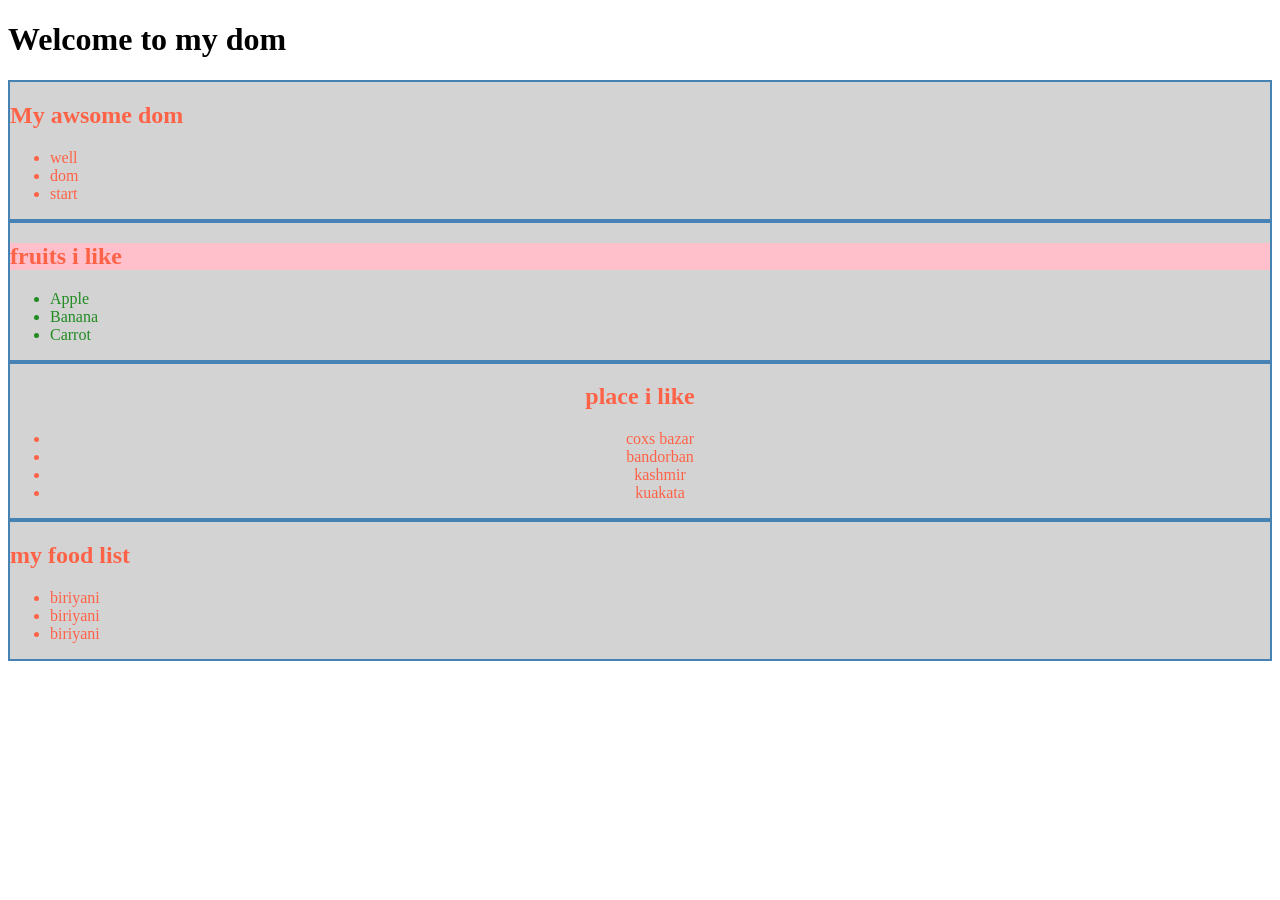
<file: Basic_DOM/index.html>
<!DOCTYPE html>
<html lang="en">
  <head>
    <meta charset="UTF-8" />
    <meta name="viewport" content="width=device-width, initial-scale=1.0" />
    <title>Document</title>
    <link rel="stylesheet" href="styles/style.css" />
  </head>
  <body>
    <header>
      <h1>Welcome to my dom</h1>
    </header>
    <main id="main-container">
      <section>
        <h1>My awsome dom</h1>
        <ul>
          <li>well</li>
          <li>dom</li>
          <li>start</li>
        </ul>
      </section>
      <section class="fruit-container dg dfh">
        <h1 id="fruit-title">fruits i like</h1>
        <ul>
          <li class="dfhs hgd">Apple</li>
          <li>Banana</li>
          <li>Carrot</li>
        </ul>
      </section>
      <section id="place-container">
        <h1>place i like</h1>
        <ul id="places-list">
          <li class="fav-places">coxs bazar</li>
          <li class="fav-places">bandorban</li>
          <li class="fav-places">kashmir</li>
        </ul>
      </section>
    </main>
    <!-- <script src="js/dom.js"></script> -->
    <script src="js/append.js"></script>
    <script src="js/style.js"></script>
    <script>
      const licol = document.getElementsByTagName("li");
      // console.log(licol);
      for (const li of licol) {
        // console.log(li);
        // console.log(li.innerText);
      }
      const title = (document.getElementById(
        "fruit-title"
      ).style.backgroundColor = "pink");
      // console.log(title.innerText);
      const place = document.getElementsByClassName("fav-places");
      for (const places of place) {
        // console.log(places.innerText);
      }
      const all = document.querySelectorAll(".fruit-container li");
      for (const li of all) {
        // console.log(li.innerText);
      }
      const one = document.querySelector(".fruit-container li");
      // console.log(one.innerText);
      const att = one.getAttribute("class");
      // console.log(att);
      const sec =
        document.getElementsByClassName("fruit-container")[0].innerHTML;
      // console.log(sec);
    </script>
  </body>
</html>
</file>
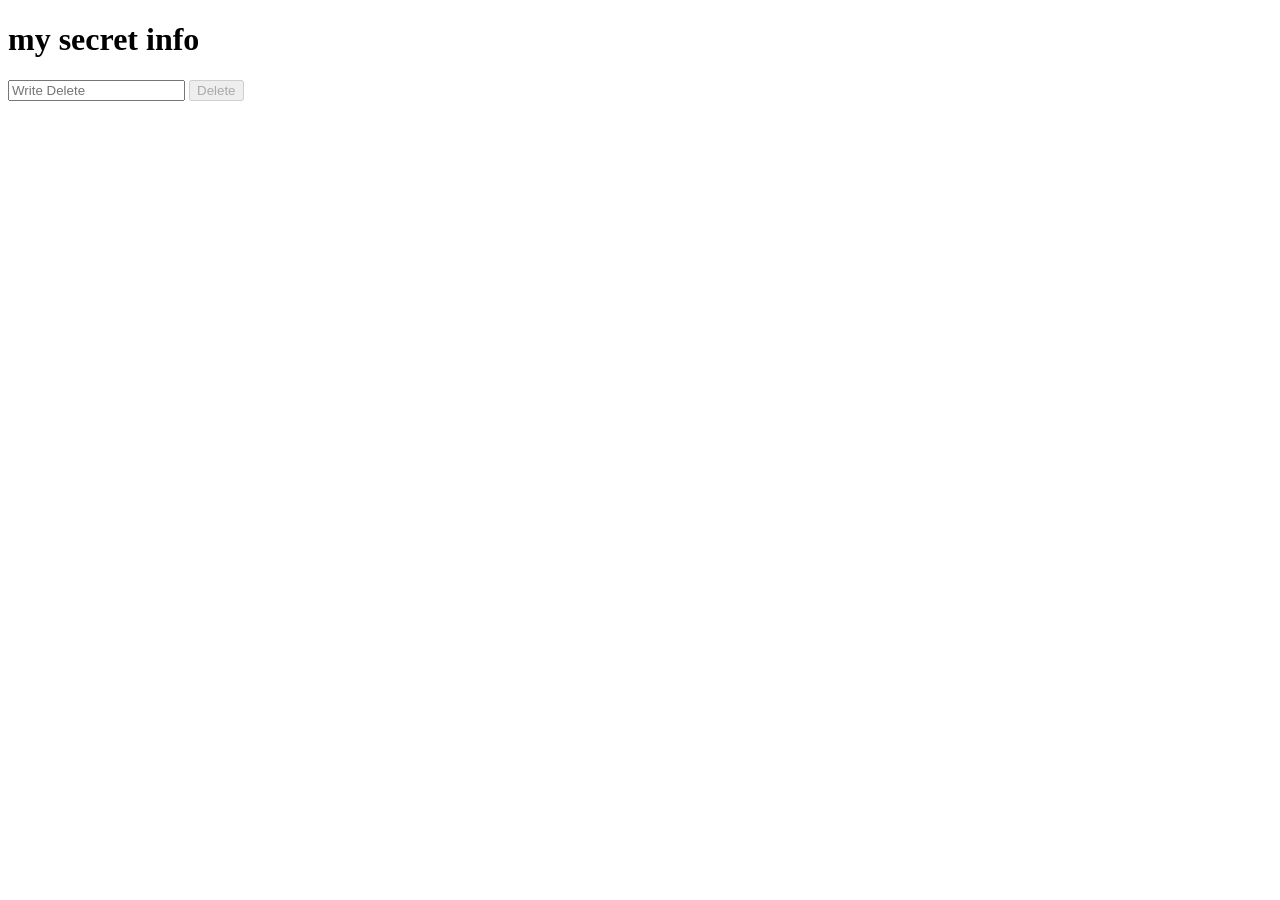
<file: github-delete.html>
<!DOCTYPE html>
<html lang="en">
  <head>
    <meta charset="UTF-8" />
    <meta name="viewport" content="width=device-width, initial-scale=1.0" />
    <title>Document</title>
  </head>
  <body>
    <h1>my secret info</h1>
    <input type="text" placeholder="Write Delete" id="input-del" />
    <button id="btn-del" disabled>Delete</button>
    <script>
      document
        .getElementById("input-del")
        .addEventListener("keyup", function (event) {
          const text = event.target.value;
          const btnDel = document.getElementById("btn-del");
          if (text == "delete") {
            btnDel.removeAttribute("disabled");
          } else {
            btnDel.setAttribute("disabled", true);
          }
        });
    </script>
  </body>
</html>
</file>
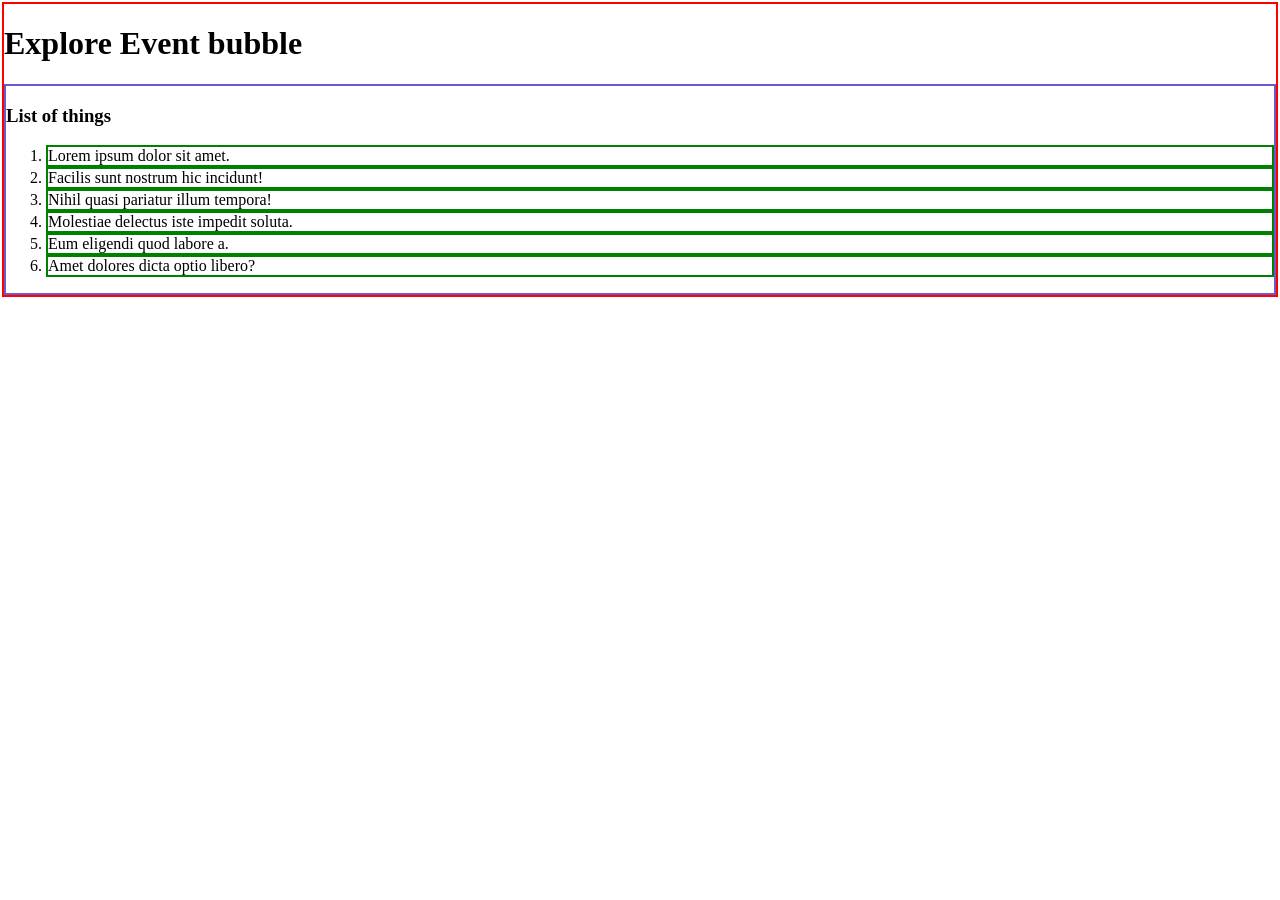
<file: Event/bubble.html>
<!DOCTYPE html>
<html lang="en">
  <head>
    <meta charset="UTF-8" />
    <meta name="viewport" content="width=device-width, initial-scale=1.0" />
    <title>Document</title>
    <style>
      body {
        border: 2px solid red;
        margin: 2px;
      }
      section {
        border: 2px solid slateblue;
      }
      li {
        border: 2px solid green;
      }
    </style>
  </head>
  <body>
    <h1>Explore Event bubble</h1>
    <section>
      <h3>List of things</h3>
      <ol id="item-list">
        <li id="item-1">Lorem ipsum dolor sit amet.</li>
        <li id="item-2">Facilis sunt nostrum hic incidunt!</li>
        <li id="item-3">Nihil quasi pariatur illum tempora!</li>
        <li id="item-4">Molestiae delectus iste impedit soluta.</li>
        <li id="item-5">Eum eligendi quod labore a.</li>
        <li id="item-6">Amet dolores dicta optio libero?</li>
      </ol>
    </section>
    <script>
      document.getElementById("item-2").addEventListener("click", function () {
        console.log("item2 clicked");
        event.stopPropagation();
      });
      document
        .getElementById("item-list")
        .addEventListener("click", function (event) {
          console.log("clicked");
        });
    </script>
  </body>
</html>
</file>
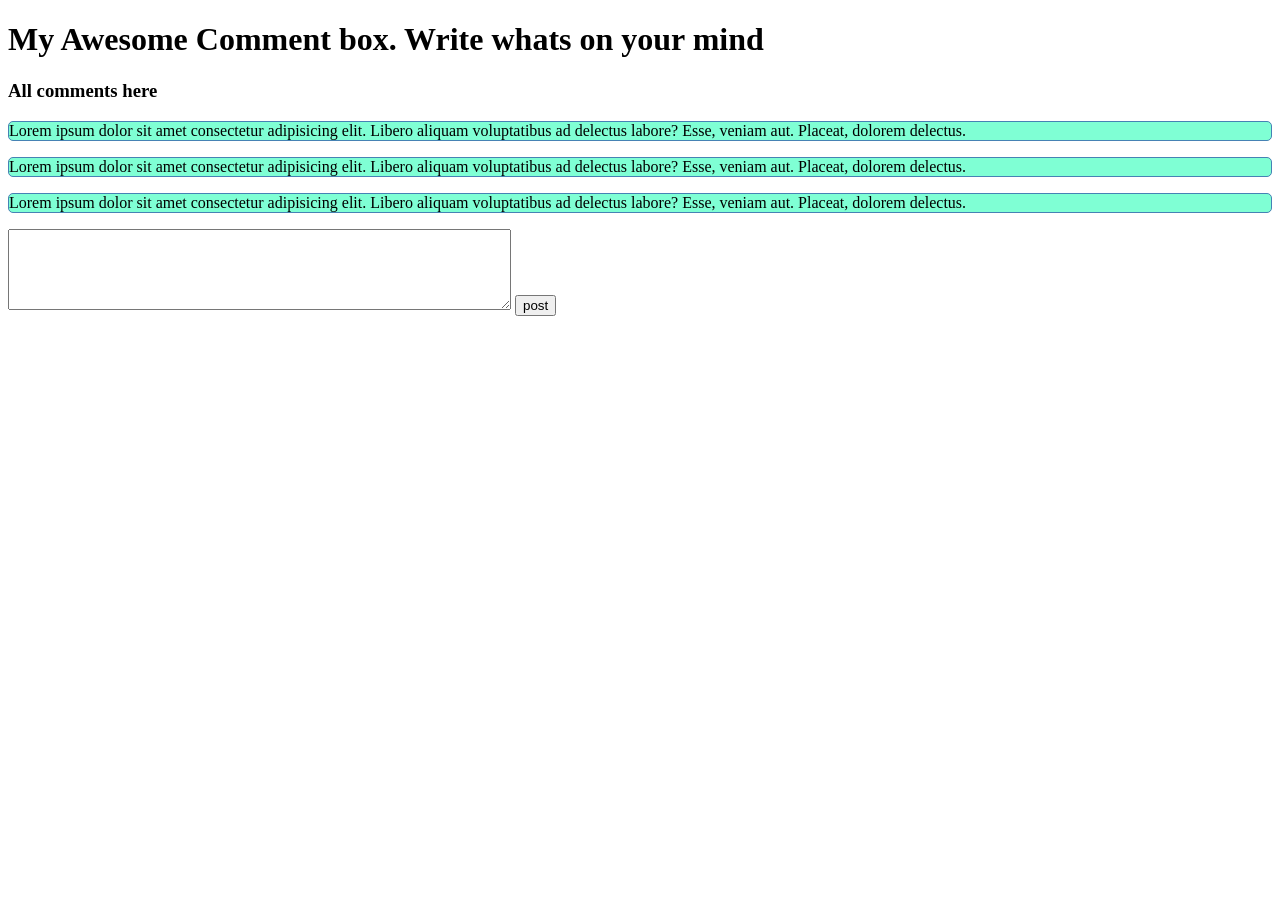
<file: Event/comment-box.html>
<!DOCTYPE html>
<html lang="en">
  <head>
    <meta charset="UTF-8" />
    <meta name="viewport" content="width=device-width, initial-scale=1.0" />
    <title>Document</title>
  </head>
  <style>
    .comment {
      border: 1px solid steelblue;
      border-radius: 5px;
      background-color: aquamarine;
    }
  </style>
  <body>
    <h1>My Awesome Comment box. Write whats on your mind</h1>
    <section>
      <h3>All comments here</h3>
      <div id="allCom">
        <p class="comment">
          Lorem ipsum dolor sit amet consectetur adipisicing elit. Libero
          aliquam voluptatibus ad delectus labore? Esse, veniam aut. Placeat,
          dolorem delectus.
        </p>
        <p class="comment">
          Lorem ipsum dolor sit amet consectetur adipisicing elit. Libero
          aliquam voluptatibus ad delectus labore? Esse, veniam aut. Placeat,
          dolorem delectus.
        </p>
        <p class="comment">
          Lorem ipsum dolor sit amet consectetur adipisicing elit. Libero
          aliquam voluptatibus ad delectus labore? Esse, veniam aut. Placeat,
          dolorem delectus.
        </p>
      </div>

      <textarea cols="60" rows="5" name="" id="yourcom"></textarea>
      <button id="btn-post-comment">post</button>
    </section>
    <script>
      document
        .getElementById("btn-post-comment")
        .addEventListener("click", function () {
          const text = document.getElementById("yourcom");
          const yourcomment = text.value;
          const comAll = document.getElementById("allCom");
          const comPara = document.createElement("p");
          comPara.classList.add("comment");
          comPara.innerText = yourcomment;
          comAll.appendChild(comPara);
          text.value = "";
        });
    </script>
  </body>
</html>
</file>
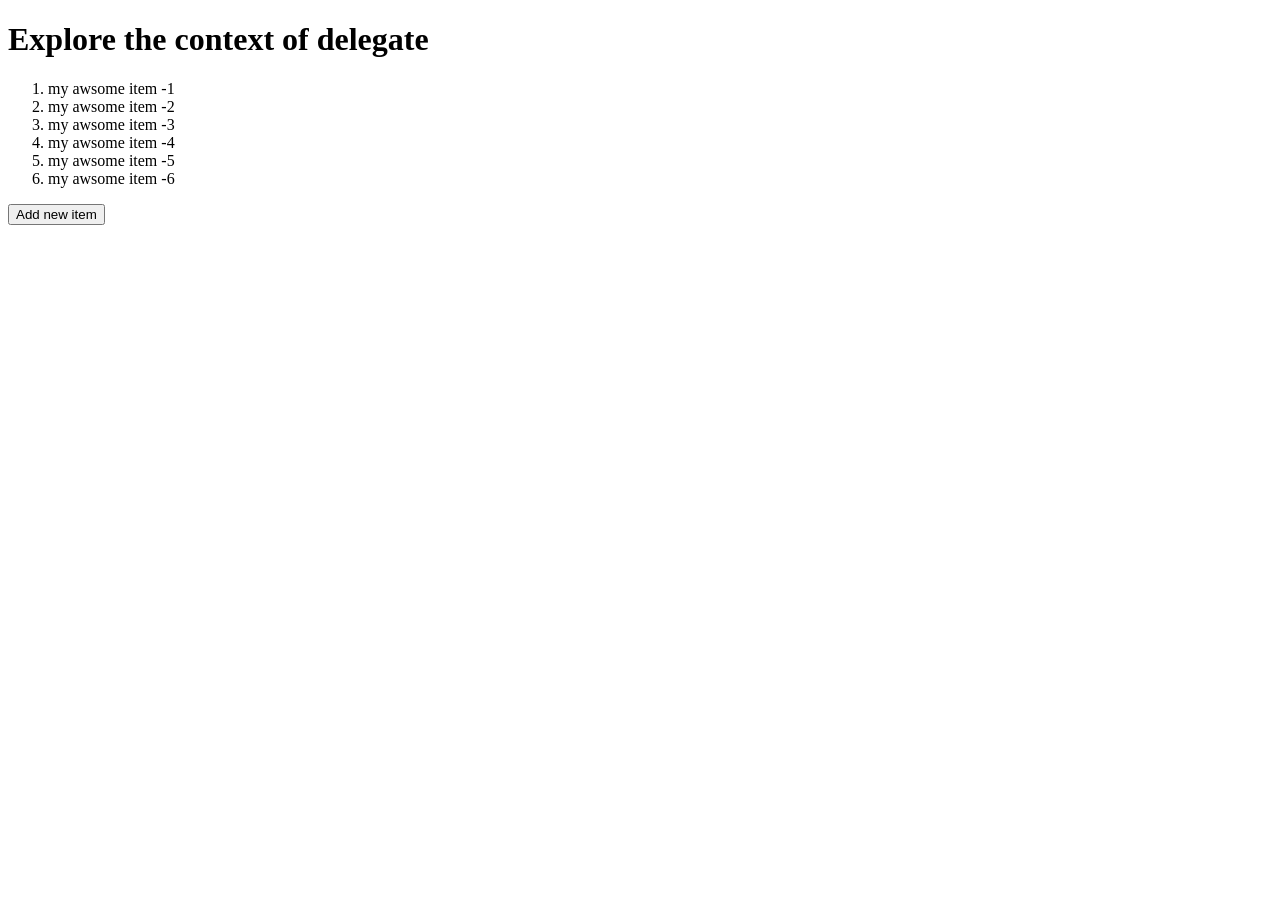
<file: Event/delegate.html>
<!DOCTYPE html>
<html lang="en">
  <head>
    <meta charset="UTF-8" />
    <meta name="viewport" content="width=device-width, initial-scale=1.0" />
    <title>Document</title>
  </head>
  <body>
    <h1>Explore the context of delegate</h1>
    <ol id="item-list">
      <li class="item">my awsome item -1</li>
      <li class="item">my awsome item -2</li>
      <li class="item">my awsome item -3</li>
      <li class="item">my awsome item -4</li>
      <li class="item">my awsome item -5</li>
      <li class="item">my awsome item -6</li>
    </ol>
    <button id="btn-add-item">Add new item</button>
    <script>
      // const items = document.getElementsByClassName("item");
      // for (const item of items) {
      //   item.addEventListener("click", function (event) {
      //     event.target.parentNode.removeChild(event.target);
      //   });
      // }
      document
        .getElementById("item-list")
        .addEventListener("click", function (event) {
          event.target.parentNode.removeChild(event.target);
        });
      document
        .getElementById("btn-add-item")
        .addEventListener("click", function () {
          const ol = document.getElementById("item-list");
          const li = document.createElement("li");
          li.classList.add("item");
          li.innerText = "item added";
          ol.appendChild(li);
        });
    </script>
  </body>
</html>
</file>
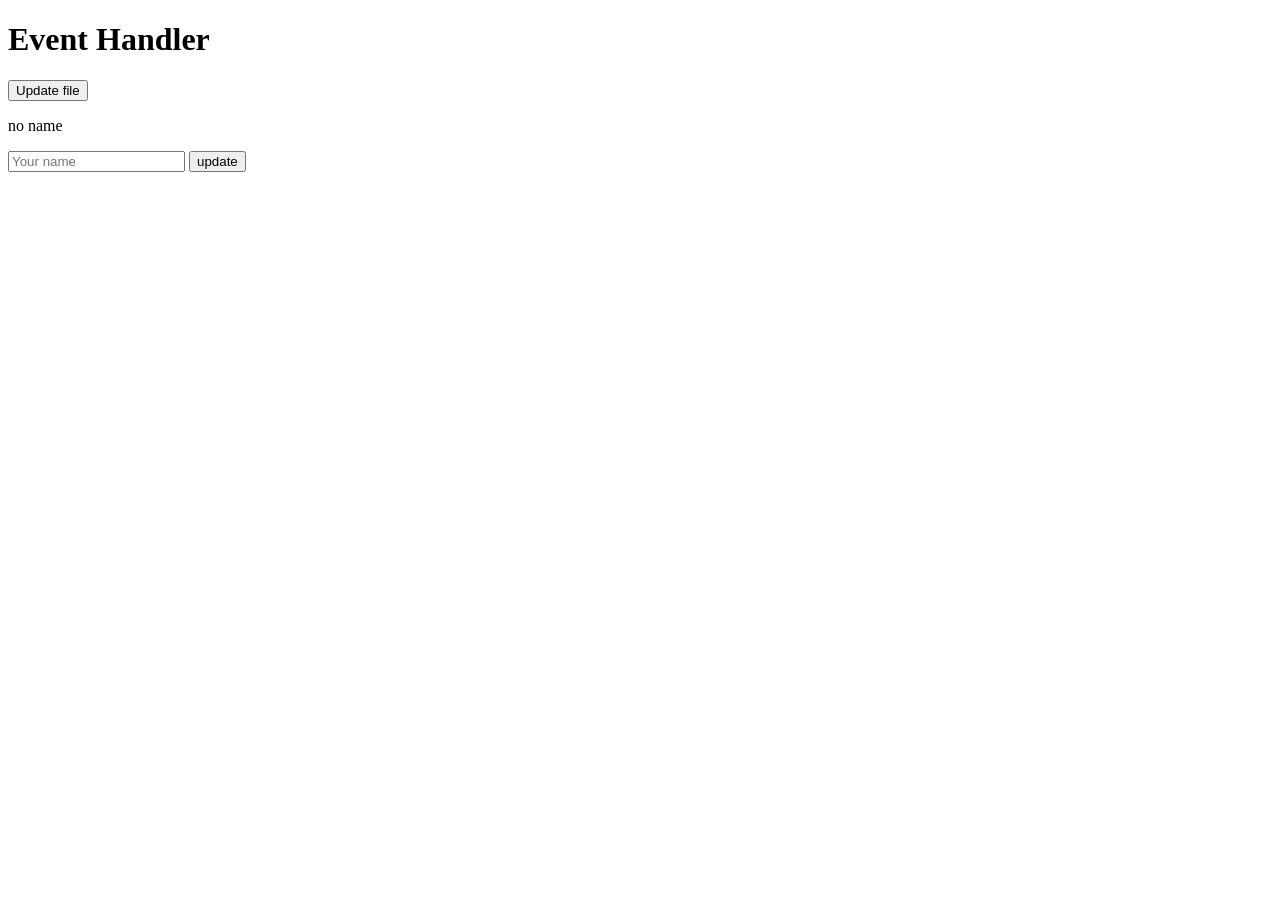
<file: Event/event.html>
<!DOCTYPE html>
<html lang="en">
  <head>
    <meta charset="UTF-8" />
    <meta name="viewport" content="width=device-width, initial-scale=1.0" />
    <title>Document</title>
  </head>
  <body>
    <h1 id="title">Event Handler</h1>
    <button id="btn-update-title">Update file</button>
    <p id="para">no name</p>
    <input id="inu" placeholder="Your name" type="text" />
    <button id="change-button">update</button>
    <script>
      document
        .getElementById("btn-update-title")
        .addEventListener("click", function () {
          const title = (document.getElementById("title").innerText =
            "Hello world");
        });
      document
        .getElementById("change-button")
        .addEventListener("click", function () {
          const name = document.getElementById("inu");
          upname = name.value;
          const namePara = (document.getElementById("para").innerText = upname);
        });
    </script>
  </body>
</html>
</file>
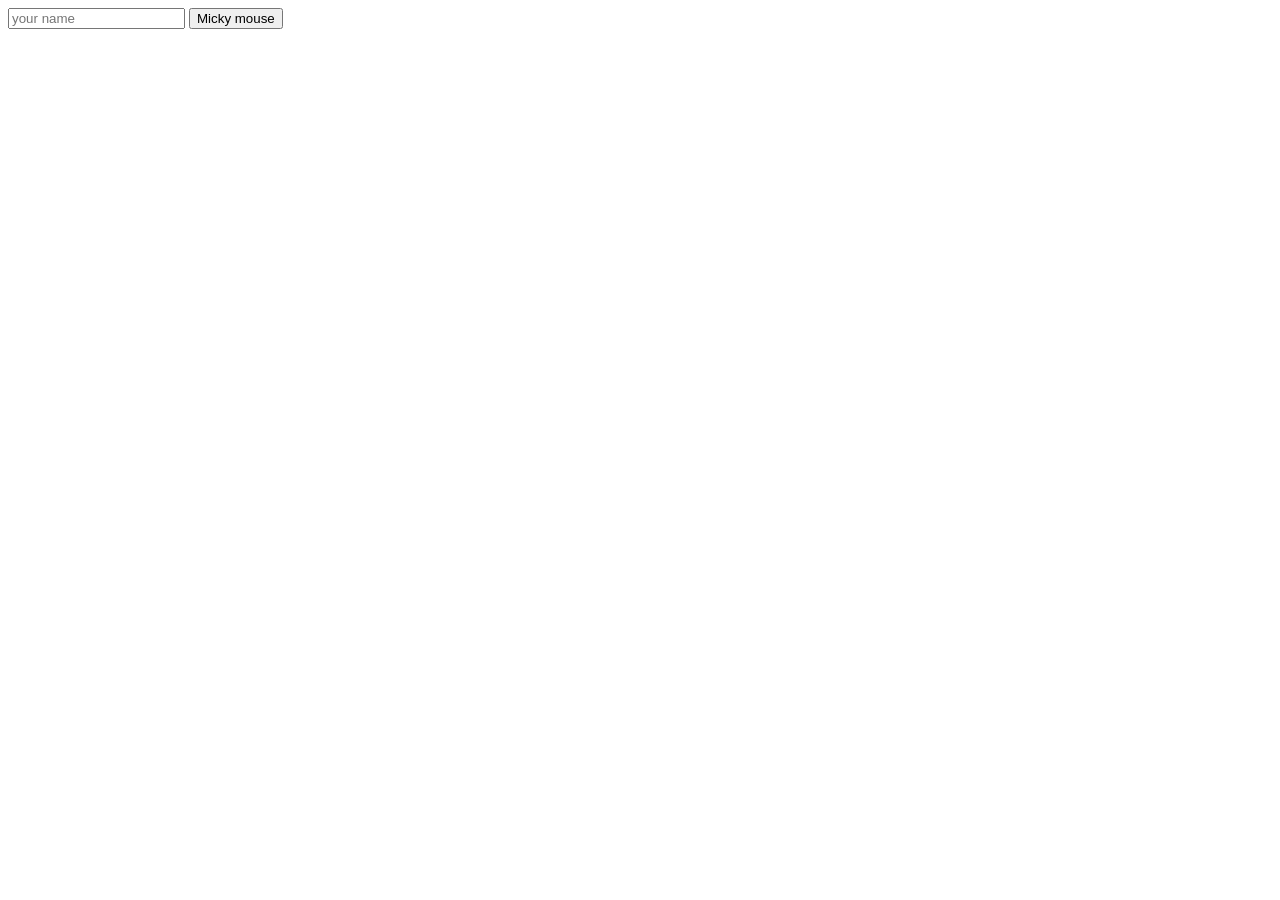
<file: Event/more-event.html>
<!DOCTYPE html>
<html lang="en">
  <head>
    <meta charset="UTF-8" />
    <meta name="viewport" content="width=device-width, initial-scale=1.0" />
    <title>Document</title>
  </head>
  <body>
    <input type="text" placeholder="your name" id="user-name" />
    <button id="btn-mouse">Micky mouse</button>
    <script>
      // document
      //   .getElementById("btn-mouse")
      //   .addEventListener("mouseenter", function () {});
      // document
      //   .getElementById("btn-mouse")
      //   .addEventListener("mousemove", function () {});
      // document
      //   .getElementById("btn-mouse")
      //   .addEventListener("mouseout", function () {});
      // document
      //   .getElementById("user-name")
      //   .addEventListener("focus", function () {
      //     console.log("write name");
      //   });
      // document
      //   .getElementById("user-name")
      //   .addEventListener("blur", function () {
      //     console.log("name written");
      //   });
      // document
      //   .getElementById("user-name")
      //   .addEventListener("keydown", function (event) {
      //     console.log("typing", event.target.value);
      //   });
      document
        .getElementById("user-name")
        .addEventListener("keyup", function (event) {
          console.log("typing", event.target.value);
        });
    </script>
  </body>
</html>
</file>
<file: Basic_DOM/styles/style.css>
section {
  color: tomato;
}
.fruit-container li {
  color: forestgreen;
}
.text-center {
  text-align: center;
}
</file>
